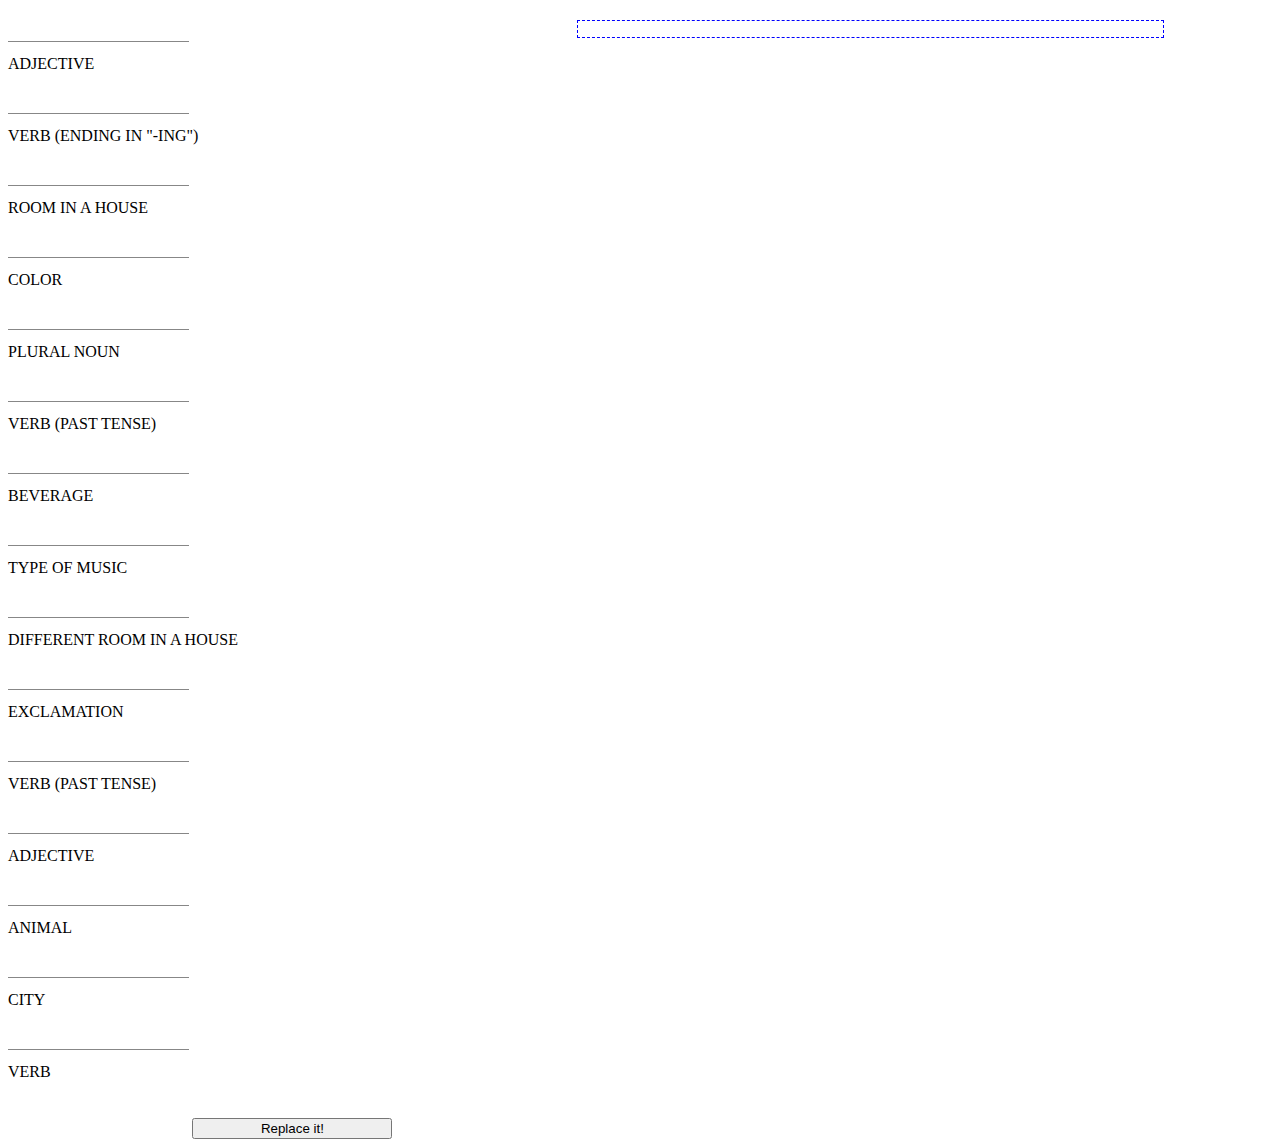
<file: ch10/ch10.html>
<html lang="en">
<head>
    <meta charset="UTF-8">
    <meta http-equiv="X-UA-Compatible" content="IE=edge">
    <meta name="viewport" content="width=device-width, initial-scale=1.0">
    <title>Document</title>
    <link rel="stylesheet" href="ch10.css">
</head>
<body>
    <div id="inputWords">
        <ul>
            <li><input type="text" id="adj1" /><br>Adjective</li>
            <li><input type="text" id="verbIng" /><br>Verb (ending in "-ing")</li>
            <li><input type="text" id="roomInHouse" /><br>Room in a house</li>
            <li><input type="text" id="color" /><br>Color</li>
            <li><input type="text" id="nounPlural" /><br>Plural noun</li>
            <li><input type="text" id="pastVerb" /><br>Verb (past tense)</li>
            <li><input type="text" id="beverage" /><br>Beverage</li>
            <li><input type="text" id="musicType" /><br>Type of music</li>  
            <li><input type="text" id="diffRoom" /><br>Different Room in a house</li>
            <li><input type="text" id="exclamation" /><br>Exclamation</li> 
            <li><input type="text" id="pastVerb2" /><br>Verb (past tense)</li>
            <li><input type="text" id="adjDance" /><br>Adjective</li>
            <li><input type="text" id="animal" /><br>Animal</li>
            <li><input type="text" id="city" /><br>City</li>
            <li><input type="text" id="verb" /><br>Verb</li>
        </ul>
    <div id="buttonDiv">
    <button id="replaceButton">Replace it!</button>
    </div>
    </div>
    
    <div id="story"></div>    
    <script src="ch10.js"></script>
</body>
</html>
</file>
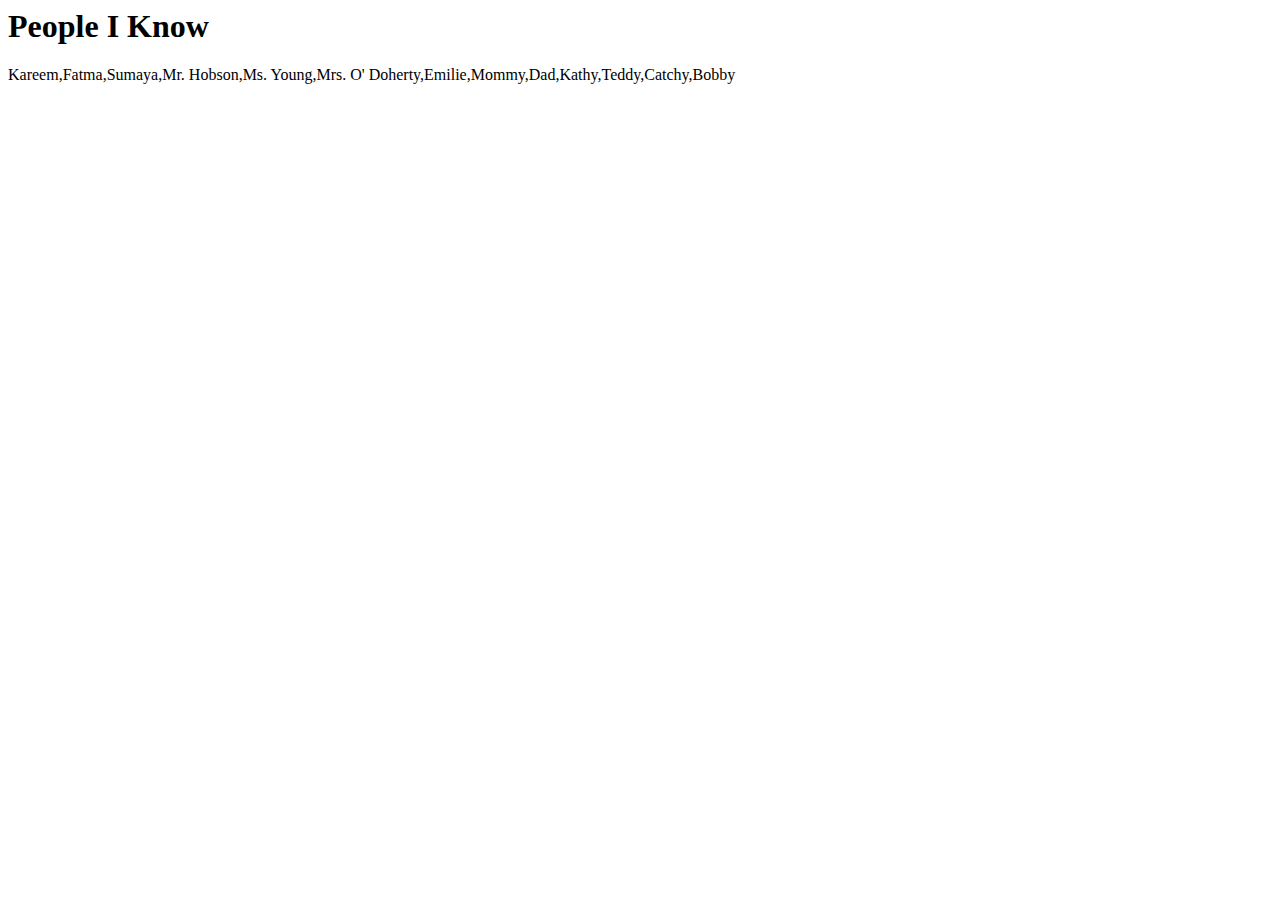
<file: ch11/chapter11.html>
<html lang="en">
<head>
    <meta charset="UTF-8">
    <meta http-equiv="X-UA-Compatible" content="IE=edge">
    <meta name="viewport" content="width=device-width, initial-scale=1.0">
    <title>Document</title>
</head>
<body>
    <h1>People I Know</h1>
    <div id="peopleIKnow"></div>
    <script src="chapter11.js"></script>
</body>
</html>
</file>
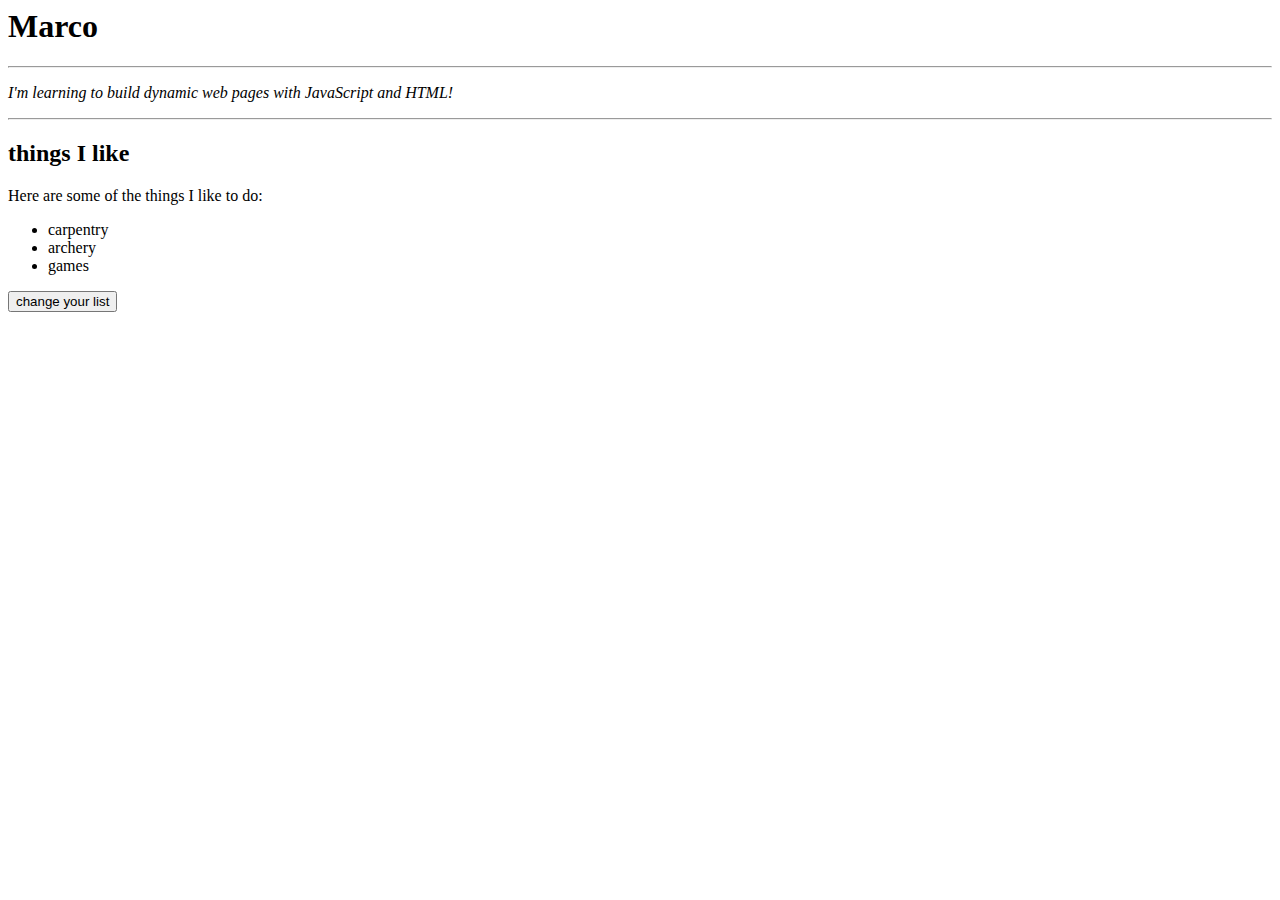
<file: ch5/chapter5.html>
<html lang="en">
<head>
    <meta charset="UTF-8">
    <meta http-equiv="X-UA-Compatible" content="IE=edge">
    <meta name="viewport" content="width=device-width, initial-scale=1.0">
    <title>Chapter 5</title>
</head>
<body>
    <h1 id="myName">Marco</h1>
    <hr>
    <p id = "aboutMe">
        <em>
            I'm learning to build dynamic web pages with JavaScript and
            HTML!
        </em>
    </p>
    <hr>
    <p>
        <h2>things I like</h2>
        Here are some of the things I like to do:
    </p>
    <ul>
        <li id="firstThing">carpentry</li>
        <li id="secondThing">archery</li>
        <li id="thirdThing">games</li>
    </ul>
    <button id="changeList">
        change your list
    </button>
    <script src="chapter5.js"></script>
</body>
</html>
</file>
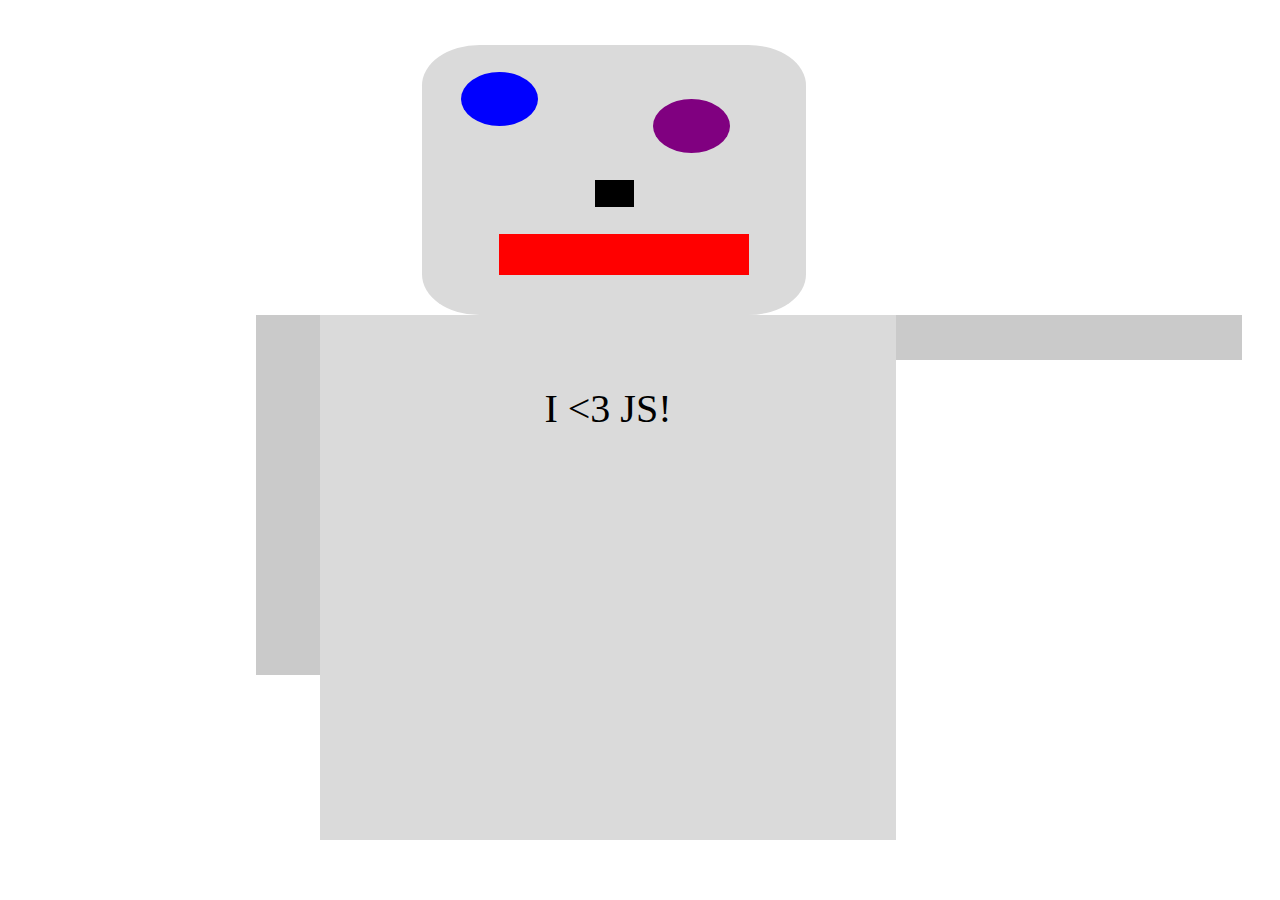
<file: ch6/chapter6.html>
<html lang="en">
<head>
    <meta charset="UTF-8">
    <meta http-equiv="X-UA-Compatible" content="IE=edge">
    <meta name="viewport" content="width=device-width, initial-scale=1.0">
    <title>Document</title>
    <link rel="stylesheet" href="chapter6.css">
</head>
<body>
    <div id="robot">
        <div id="head">
            <div class="eye" id="righteye"></div>
            <div class="eye" id="lefteye"></div>
            <div id="nose"></div>
            <div id="mouth"></div>
        </div>
        <div class="arm" id="rightarm"></div>
        <div id="body"><p>I &lt;3 JS!</p></div>
        <div class="arm" id="leftarm"></div>
        </div>
        <script src="chapter6.js"></script>
</body>
</html>
</file>
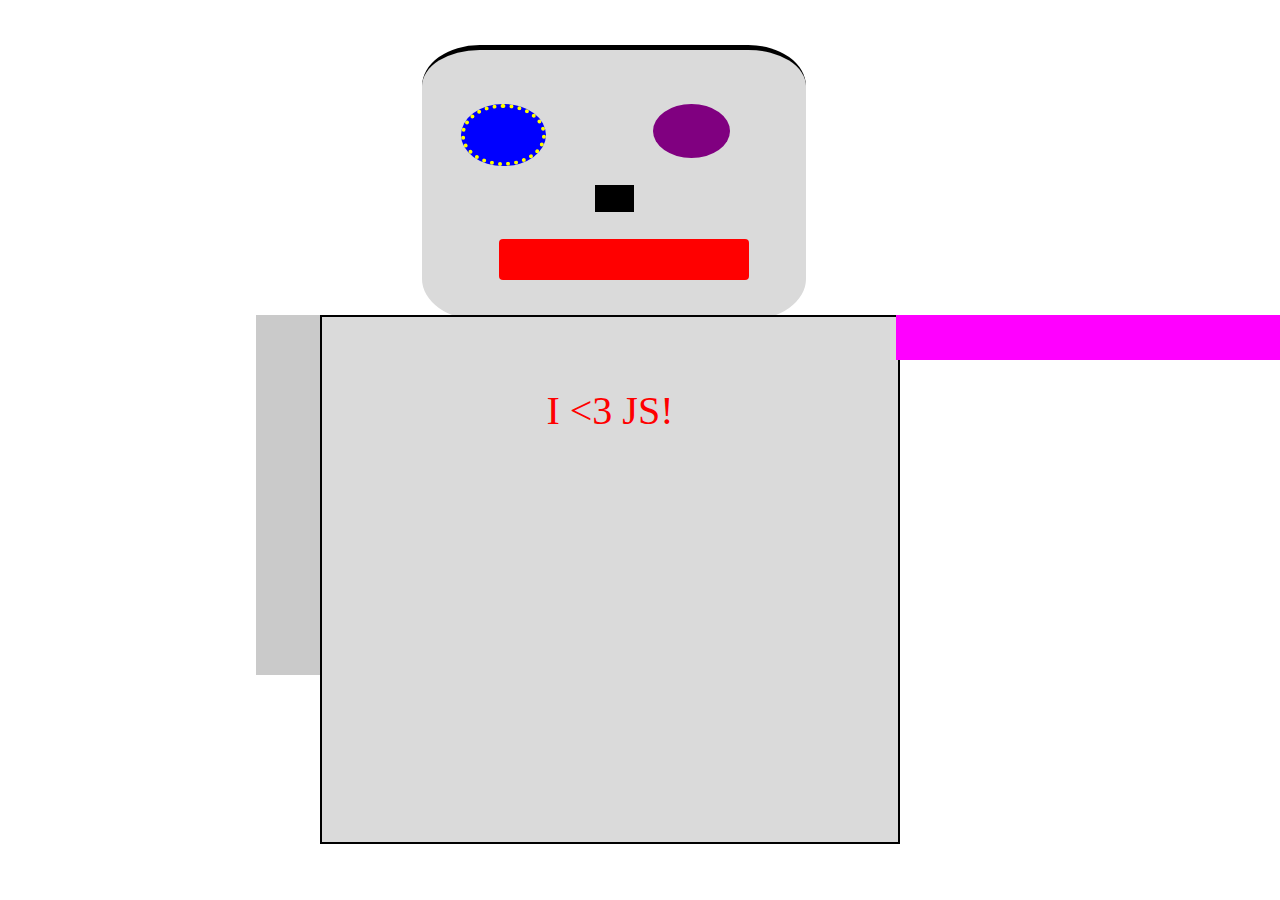
<file: ch7/chapter7.html>
<html lang="en">
<head>
    <meta charset="UTF-8">
    <meta http-equiv="X-UA-Compatible" content="IE=edge">
    <meta name="viewport" content="width=device-width, initial-scale=1.0">
    <title>Document</title>
    <link rel="stylesheet" href="chapter7.css">
</head>
<body>
    <div id="robot">
        <div id="head">
            <div class="eye" id="righteye"></div>
            <div class="eye" id="lefteye"></div>
            <div id="nose"></div>
            <div id="mouth"></div>
        </div>
        <div class="arm" id="rightarm"></div>
        <div id="body"><p>I &lt;3 JS!</p></div>
        <div class="arm" id="leftarm"></div>
        </div>
        <script src="chapter7.js"></script>
</body>
</html>
</file>
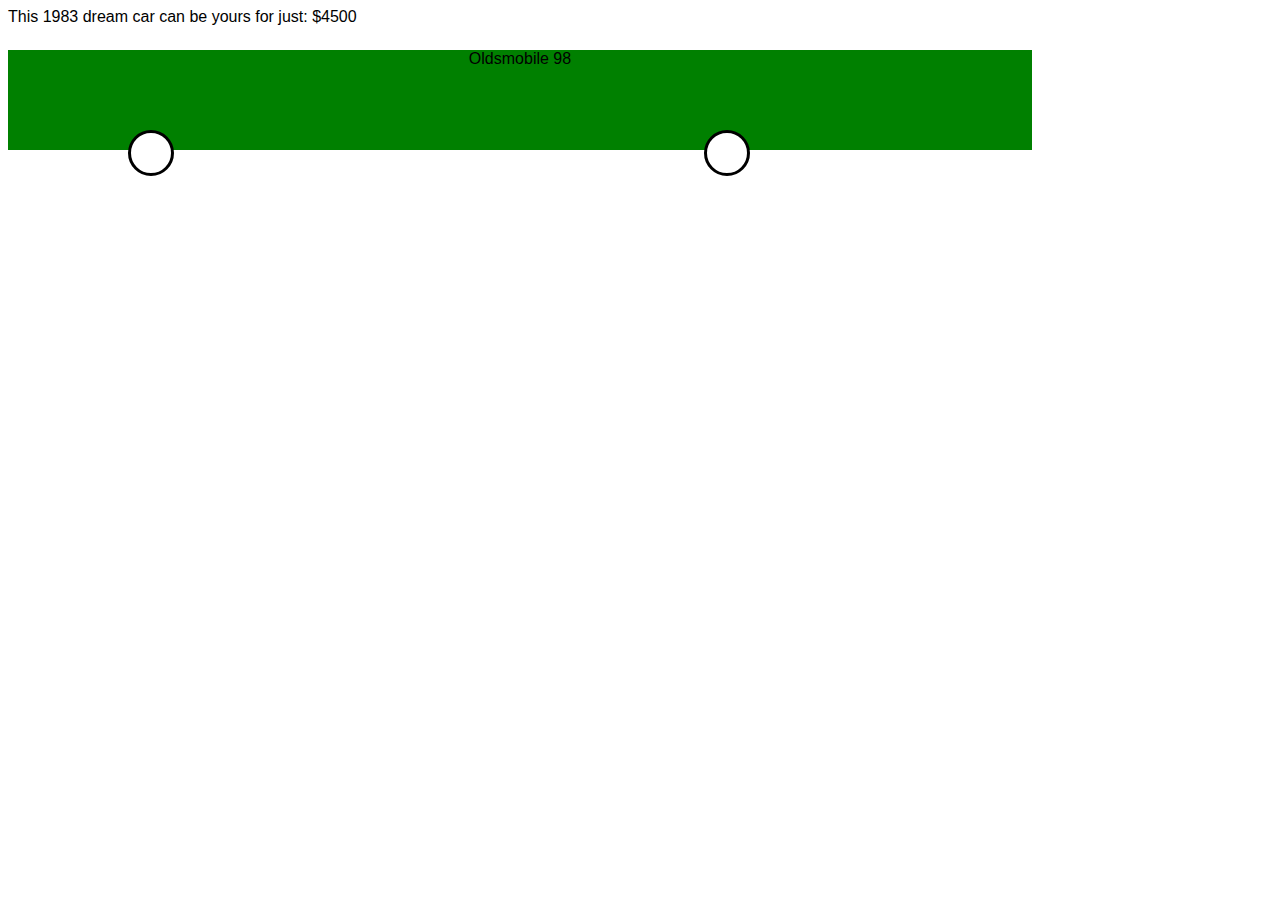
<file: ch8/ch8.html>
<html lang="en">
<head>
    <meta charset="UTF-8">
    <meta http-equiv="X-UA-Compatible" content="IE=edge">
    <meta name="viewport" content="width=device-width, initial-scale=1.0">
    <title>Document</title>
    <link rel="stylesheet" href="ch8.css">
</head>
<body>
    <div id="car">
        This <span id="modelyear"></span> dream car can be yours for
       just: $<span id="pricetag"></span>
        <div id="body">
        </div>
        <div id="frontwheel"></div>
        <div id="backwheel"></div>
       </div>
       <script src="ch8.js"></script>
</body>
</html>
</file>
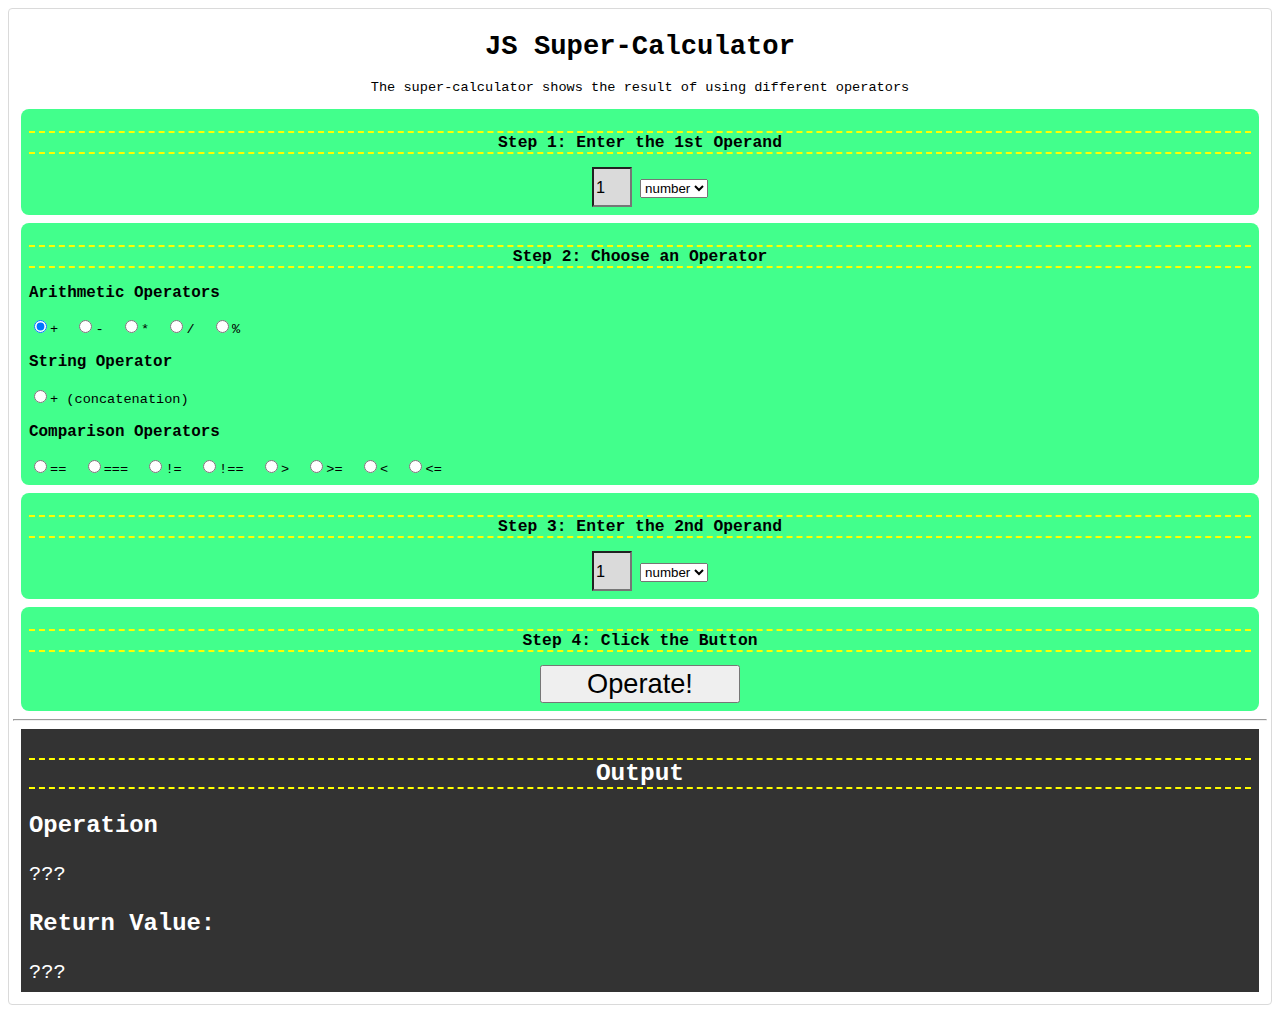
<file: ch9/ch9.html>
<html lang="en">
<head>
    <meta charset="UTF-8">
    <meta http-equiv="X-UA-Compatible" content="IE=edge">
    <meta name="viewport" content="width=device-width, initial-scale=1.0">
    <title>Document</title>
    <link rel="stylesheet" href="ch9.css">
</head>
<body>
    <div id="calculator">
        <header>
        <h1>JS Super-Calculator</h1>
        <p>The super-calculator shows the result of using different operators</p>
        </header>
        <div class="input-area">
        <h2>Step 1: Enter the 1st Operand</h2>
            <input type="text" id="operand1" value="1" />
            <select id="operand1-type">
                <option value="number">number</option>
                <option value="string">string</option>
            </select>
        </div>
        
        <div class="input-area">
        <h2>Step 2: Choose an Operator</h2>
            <div class="operator-choices">
            <h3>Arithmetic Operators</h3>
    
            <input type="radio" name="operator" value="+" checked>+&nbsp;
            <input type="radio" name="operator" value="-">-&nbsp;
            <input type="radio" name="operator" value="*">*&nbsp;
            <input type="radio" name="operator" value="/">/&nbsp;
            <input type="radio" name="operator" value="%">%&nbsp;
         
            <h3>String Operator</h3>
            <input type="radio" name="operator" value="concat">+ (concatenation)&nbsp;
                
            <h3>Comparison Operators</h3>
            <input type="radio" name="operator" value="==">==&nbsp;
            <input type="radio" name="operator" value="===">===&nbsp;
            <input type="radio" name="operator" value="!=">!=&nbsp;
            <input type="radio" name="operator" value="!==">!==&nbsp;
            <input type="radio" name="operator" value=">">&gt;&nbsp;
            <input type="radio" name="operator" value=">=">&gt;=&nbsp;
            <input type="radio" name="operator" value="<">&lt;&nbsp;
            <input type="radio" name="operator" value="<=">&lt;=&nbsp;
            </div>
        </div>
                
        <div class="input-area">
        <h2>Step 3: Enter the 2nd Operand</h2>
        <input type="text" id="operand2" value="1">
        <select id="operand2-type">
            <option value="number">number</option>
            <option value="string">string</option>
        </select>
        </div>
        
        <div class="input-area">
        <h2>Step 4: Click the Button</h2>
        <input type="submit" id="submit" value="Operate!">
        </div>
    <hr>
        <div class="output-area">
        <h2>Output</h2>
     
        <h3>Operation</h2>
        <span id="final-operation">???</span>
    
        
        <h3>Return Value:</h2>
        <span id="result">???</span>
        </div>
    </div>
    <script src="ch9.js"></script>
</body>
</html>
</file>
<file: ch10/ch10.css>
body {
    font-family: "Comic Sans MS";
}
#inputWords {
    float:left;
    width: 45%;
}
ul {
    list-style-type: none;
    padding: 0px;
    margin: 0px;
}
li {
    line-height: 2em;
    text-transform: uppercase;
    margin-top: 8px;
}
input[type=text] {
    border-width: 0 0 1px 0;
    border-color: #333;
}
#buttonDiv {
    text-align: center;
}
#replaceButton {
    margin-top: 30px;
    width: 200px;
}
#story {
    margin-top: 12px;
    width: 45%;
    border: 1px dashed blue;
    padding: 8px;
    float: left;
}
.replacement {
    text-decoration: underline;
    text-transform: uppercase;
}
</file>
<file: ch6/chapter6.css>
body {
    font-family: jokerman;
}
p {
    font-size: 2.5em;
}
.eye {
    background-color: blue;
    position: absolute;
    width: 20%;
    height: 20%;
    border-radius: 50%;
}
.arm {
    background-color: #cacaca;
    position: absolute;
    top: 35%;
    width: 5%;
    height: 40%;
}

#head {
    width:30%;
    height:30%;
    border-radius: 15%;
    background-color: #dadada;
    position: absolute;
    left: 33%;
    top: 5%;
}
#righteye {
    position: absolute;
    left: 10%;
    top: 10%;
}
#lefteye {
    position: absolute;
    left: 60%;
    top: 20%;
}
#nose {
    position: absolute;
    left: 45%;
    top: 50%;
    width: 10%;
    height: 10%;
    background-color: black;
}
#mouth {
    position: absolute;
    width: 65%;
    height: 15%;
    left: 20%;
    top: 70%;
    background-color: red;
}
#body {
    position: absolute;
    left: 25%;
    top: 35%;
    width: 45%;
    height: 55%;
    background-color: #dadada;
    text-align:center;
    padding-top: 30px;
}

#rightarm {
    position:absolute;
    left:20%;
}
#leftarm {
    position: absolute;
    left: 70%;
    width: 27%;
    height: 5%;
}
</file>
<file: ch7/chapter7.css>
body {
    font-family: jokerman;
}
p {
    font-size: 2.5em;
}
.eye {
    background-color: blue;
    position: absolute;
    width: 20%;
    height: 20%;
    border-radius: 50%;
}
.arm {
    background-color: #cacaca;
    position: absolute;
    top: 35%;
    width: 5%;
    height: 40%;
}

#head {
    width:30%;
    height:30%;
    border-radius: 15%;
    background-color: #dadada;
    position: absolute;
    left: 33%;
    top: 5%;
}
#righteye {
    position: absolute;
    left: 10%;
    top: 20%;
}
#lefteye {
    position: absolute;
    left: 60%;
    top: 20%;
}
#nose {
    position: absolute;
    left: 45%;
    top: 50%;
    width: 10%;
    height: 10%;
    background-color: black;
}
#mouth {
    position: absolute;
    width: 65%;
    height: 15%;
    left: 20%;
    top: 70%;
    background-color: red;
}
#body {
    position: absolute;
    left: 25%;
    top: 35%;
    width: 45%;
    height: 55%;
    background-color: #dadada;
    text-align:center;
    padding-top: 30px;
}

#rightarm {
    position:absolute;
    left:20%;
}
#leftarm {
    position: absolute;
    left: 70%;
    top: 35%;
    height: 5%;
    width: 40%;
}
</file>
<file: ch8/ch8.css>
#car {
    font-family: Arial;
}
#body {
    position: absolute;
    top: 50px;
    width: 80%;
    height: 100px;
    background-color: #000000;
    text-align: center;
}
#backwheel {
    position: absolute;
    left: 10%;
    top: 130px;
    background-color: #ffffff;
    border: 3px solid black;
    border-radius: 50%;
    width: 40px;
    height: 40px;
}
#frontwheel {
    position: absolute;
    left: 55%;
    top: 130px;
    background-color: #ffffff;
    border: 3px solid black;
    border-radius: 50%;
    width: 40px;
    height: 40px;
}
</file>
<file: ch9/ch9.css>
body {
    font-family: "Courier New", Courier, monospace;
    font-size: .85em;
}
header {
    text-align: center;
}
h2 {
    text-align: center;
    font-size: 1.2em;
    border-top: 2px dashed yellow;
    border-bottom: 2px dashed yellow;
}
input[type=text] {
    width: 40px;
    height: 40px;
    margin-left: 20px;
    background-color: #DADADA;
    font-size: 1.2em;
}
input[type=submit] {
    width: 200px;
    font-size: 2em;
}
#calculator {
    border: 1px solid #dadada;
    border-radius: 4px;
    padding: 4px;
}
.input-area {
    background-color: #42FF8C;
    padding: 8px;
    margin: 8px;
    text-align: center;
    border-radius: 8px;
}
.operator-choices {
    text-align: left;
}
.output-area {
    background-color: #333333;
    color: #FFFFFF;
    padding: 8px;
    margin: 8px;
    font-size: 1.5em;
}
</file>
